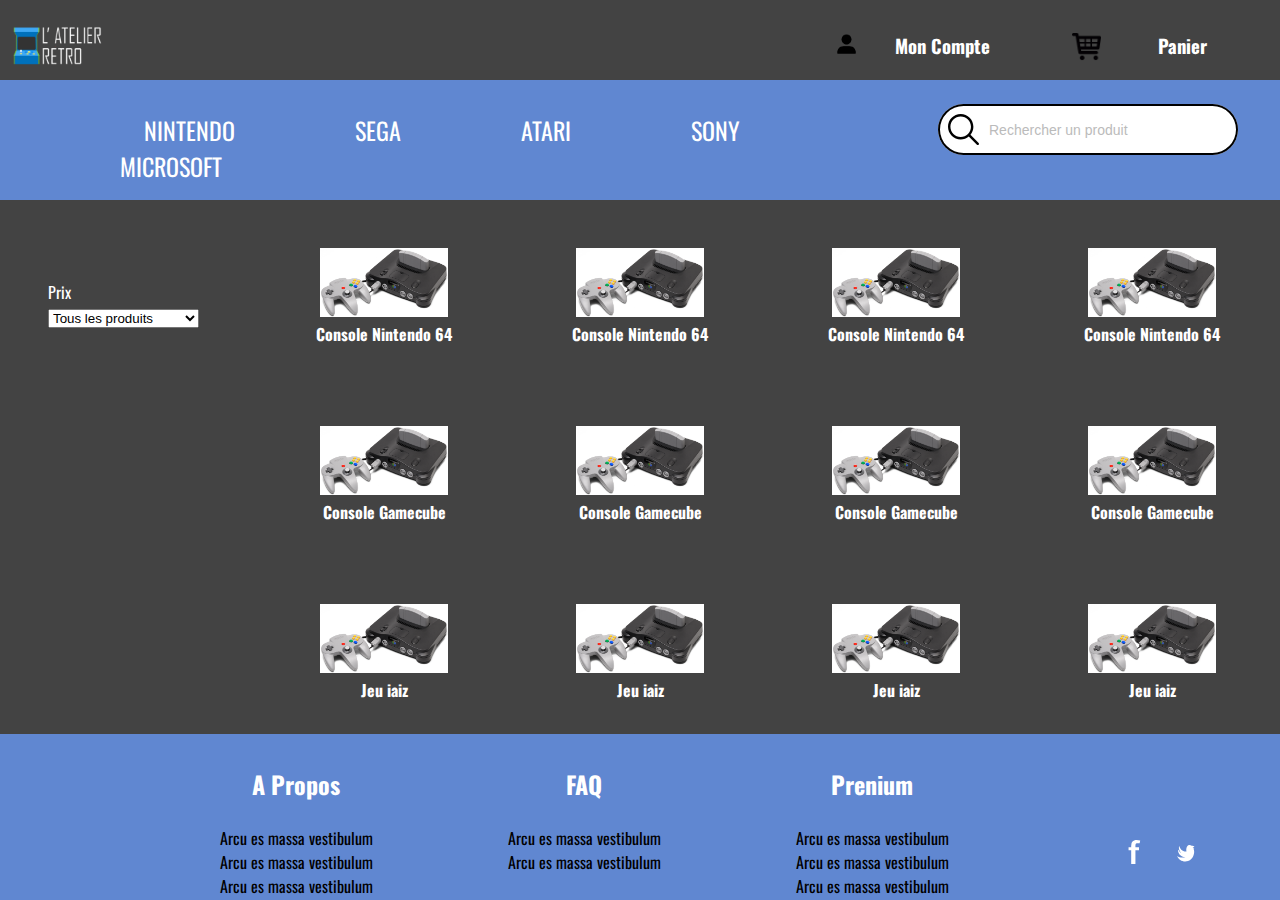
<file: liste-produits/liste-produits.html>
<!DOCTYPE html>
<html lang="fr">
    <head>
        <meta charset="UTF-8">
        <meta name="viewport" content="width=device-width, initial-scale=1">
        <link rel="stylesheet" type="text/css" href="css/style.css">
        <link href="https://fonts.googleapis.com/css?family=Oswald" rel="stylesheet">
        <title>L'Atelier Rétro</title>
    </head>
    <body>
        <!-- HEADER -->
        <header class="clearfix">
            <section class="header">
                <div class="header-left">
                    <h1>
                        <a href="#"><img src="img-layout/logo.png" alt="logo"></a>
                    </h1>
                </div>
                <div class="header-right">
                    <div class="compte">
                        <img src="img-layout/compte.png" alt="Mon Compte">
                        <h3>
                            <a href="#">Mon Compte</a>
                        </h3>
                    </div>
                    <div class="panier">
                        <img src="img-layout/panier.png" alt="Panier">
                        <h3>
                            <a href="#">Panier</a>
                        </h3>
                    </div>
                </div>
            </section>
            <section>
                <nav>
                    <div class="navigation">
                        <ul class="categories">
                            <li class="firstli lis">
                                <a href="#">NINTENDO</a>
                                <ul class="nintendo">
                                    <li>
                                        <a href="#">Jeux</a>
                                    </li>
                                    <li>
                                        <a href="#">Consoles</a>
                                    </li>
                                    <li>
                                        <a href="#">Accessoires</a>
                                    </li>
                                </ul>
                            </li>
                            <li class="lis">
                                <a href="#">SEGA</a>
                                <ul class="sega">
                                    <li>
                                        <a href="#">Jeux</a>
                                    </li>
                                    <li>
                                        <a href="#">Consoles</a>
                                    </li>
                                    <li>
                                        <a href="#">Accessoires</a>
                                    </li>
                                </ul>
                            </li>
                            <li class="lis">
                                <a href="#">ATARI</a>
                                <ul class="atari">
                                    <li>
                                        <a href="#">Jeux</a>
                                    </li>
                                    <li>
                                        <a href="#">Consoles</a>
                                    </li>
                                    <li>
                                        <a href="#">Accessoires</a>
                                    </li>
                                </ul>
                            </li>
                            <li class="lis">
                                <a href="#">SONY</a>
                                <ul class="sony">
                                    <li>
                                        <a href="#">Jeux</a>
                                    </li>
                                    <li>
                                        <a href="#">Consoles</a>
                                    </li>
                                    <li>
                                        <a href="#">Accessoires</a>
                                    </li>
                                </ul>
                            </li>
                            <li class="lis">
                                <a href="#">MICROSOFT</a>
                                <ul class="microsoft">
                                    <li>
                                        <a href="#">Jeux</a>
                                    </li>
                                    <li>
                                        <a href="#">Consoles</a>
                                    </li>
                                    <li>
                                        <a href="#">Accessoires</a>
                                    </li>
                                </ul>
                            </li>
                        </ul>
                    </div>
                    <svg xmlns="http://www.w3.org/2000/svg" style="display:none">
                        <symbol xmlns="http://www.w3.org/2000/svg" id="sbx-icon-search-13" viewBox="0 0 40 40">
                            <path
                                d="M26.804 29.01c-2.832 2.34-6.465 3.746-10.426 3.746C7.333 32.756 0 25.424 0 16.378 0 7.333 7.333 0 16.378 0c9.046 0 16.378 7.333 16.378 16.378 0 3.96-1.406 7.594-3.746 10.426l10.534 10.534c.607.607.61 1.59-.004 2.202-.61.61-1.597.61-2.202.004L26.804 29.01zm-10.426.627c7.323 0 13.26-5.936 13.26-13.26 0-7.32-5.937-13.257-13.26-13.257C9.056 3.12 3.12 9.056 3.12 16.378c0 7.323 5.936 13.26 13.258 13.26z"
                                fill-rule="evenodd"/>
                        </symbol>
                        <symbol xmlns="http://www.w3.org/2000/svg" id="sbx-icon-clear-5" viewBox="0 0 20 20">
                            <path
                                d="M10 20c5.523 0 10-4.477 10-10S15.523 0 10 0 0 4.477 0 10s4.477 10 10 10zm1.35-10.123l3.567 3.568-1.225 1.226-3.57-3.568-3.567 3.57-1.226-1.227 3.568-3.568-3.57-3.57 1.227-1.224 3.568 3.568 3.57-3.567 1.224 1.225-3.568 3.57zM10 18.272c4.568 0 8.272-3.704 8.272-8.272S14.568 1.728 10 1.728 1.728 5.432 1.728 10 5.432 18.272 10 18.272z"
                                fill-rule="evenodd"/>
                        </symbol>
                    </svg>

                    <form novalidate="novalidate" onsubmit="return false;" class="searchbox sbx-custom">
                        <div role="search" class="sbx-custom__wrapper">
                            <input type="search" name="search" placeholder="Rechercher un produit" autocomplete="off" required="required" class="sbx-custom__input">
                            <button type="submit" title="Submit your search query." class="sbx-custom__submit">
                                <svg role="img" aria-label="Search">
                                    <use xmlns:xlink="http://www.w3.org/1999/xlink" xlink:href="#sbx-icon-search-13"></use>
                                </svg>
                            </button>
                            <button type="reset" title="Clear the search query." class="sbx-custom__reset">
                                <svg role="img" aria-label="Reset">
                                    <use xmlns:xlink="http://www.w3.org/1999/xlink" xlink:href="#sbx-icon-clear-5"></use>
                                </svg>
                            </button>
                        </div>
                    </form>
                    <script type="text/javascript">
                        document.querySelector('.searchbox [type="reset"]').addEventListener('click', function () {
                            this.parentNode.querySelector('input').focus();
                        });
                    </script>
                </nav>
            </section>
        </header>

        <!-- CONTENU -->
        <section class="contenu clearfix">
            <div class="left-content">
                <form method="post" action="traitement.php">
                    <p>
                        <label for="pays">Prix</label><br/>
                        <select name="prix" id="prix">
                            <option value="tous">Tous les produits</option>
                            <option value="100">+ de 100 euros</option>
                            <option value="50-100">Entre 50 et 100 euros</option>
                            <option value="50">- de 50 euros</option>
                        </select>
                    </p>
                </form>
            </div>
            <div class="right-content">
                <div class="w25">
                    <div class="imagetitre">
                        <img src="img-content/n64.jpg" alt="">
                        <h2>Console Nintendo 64</h2>
                    </div>
                    <div class="imagetitre">
                        <img src="img-content/n64.jpg" alt="">
                        <h2>Console Gamecube</h2>
                    </div>
                    <div class="imagetitre">
                        <img src="img-content/n64.jpg" alt="">
                        <h2>Jeu iaiz</h2>
                    </div>
                </div>
                <div class="w25">
                    <div class="imagetitre">
                        <img src="img-content/n64.jpg" alt="">
                        <h2>Console Nintendo 64</h2>
                    </div>
                    <div class="imagetitre">
                        <img src="img-content/n64.jpg" alt="">
                        <h2>Console Gamecube</h2>
                    </div>
                    <div class="imagetitre">
                        <img src="img-content/n64.jpg" alt="">
                        <h2>Jeu iaiz</h2>
                    </div>
                </div>
                <div class="w25">
                    <div class="imagetitre">
                        <img src="img-content/n64.jpg" alt="">
                        <h2>Console Nintendo 64</h2>
                    </div>
                    <div class="imagetitre">
                        <img src="img-content/n64.jpg" alt="">
                        <h2>Console Gamecube</h2>
                    </div>
                    <div class="imagetitre">
                        <img src="img-content/n64.jpg" alt="">
                        <h2>Jeu iaiz</h2>
                    </div>
                </div>
                <div class="w25">
                    <div class="imagetitre">
                        <img src="img-content/n64.jpg" alt="">
                        <h2>Console Nintendo 64</h2>
                    </div>
                    <div class="imagetitre">
                        <img src="img-content/n64.jpg" alt="">
                        <h2>Console Gamecube</h2>
                    </div>
                    <div class="imagetitre">
                        <img src="img-content/n64.jpg" alt="">
                        <h2>Jeu iaiz</h2>
                    </div>
                </div>
            </div>
        </section>

        <!-- FOOTER -->
        <footer class="clearfix">
            <ul>
                <li class="propos">
                    <h2>A Propos</h2>
                    <p>Arcu es massa vestibulum
                        <br>Arcu es massa vestibulum
                        <br>Arcu es massa vestibulum</p>
                </li>
                <li class="faq">
                    <h2>FAQ</h2>
                    <p>Arcu es massa vestibulum
                        <br>Arcu es massa vestibulum</p>
                </li>
                <li class="prenium">
                    <h2>Prenium</h2>
                    <p>Arcu es massa vestibulum
                        <br>Arcu es massa vestibulum
                        <br>Arcu es massa vestibulum</p>
                </li>
            </ul>
            <div class="social">
                <div class="fb">
                    <img src="img-layout/fb.svg" alt="Facebook">
                </div>
                <div class="twitter">
                    <img src="img-layout/twitter.svg" alt="Twitter">
                </div>
            </div>
        </footer>
    </body>
</html>
</file>
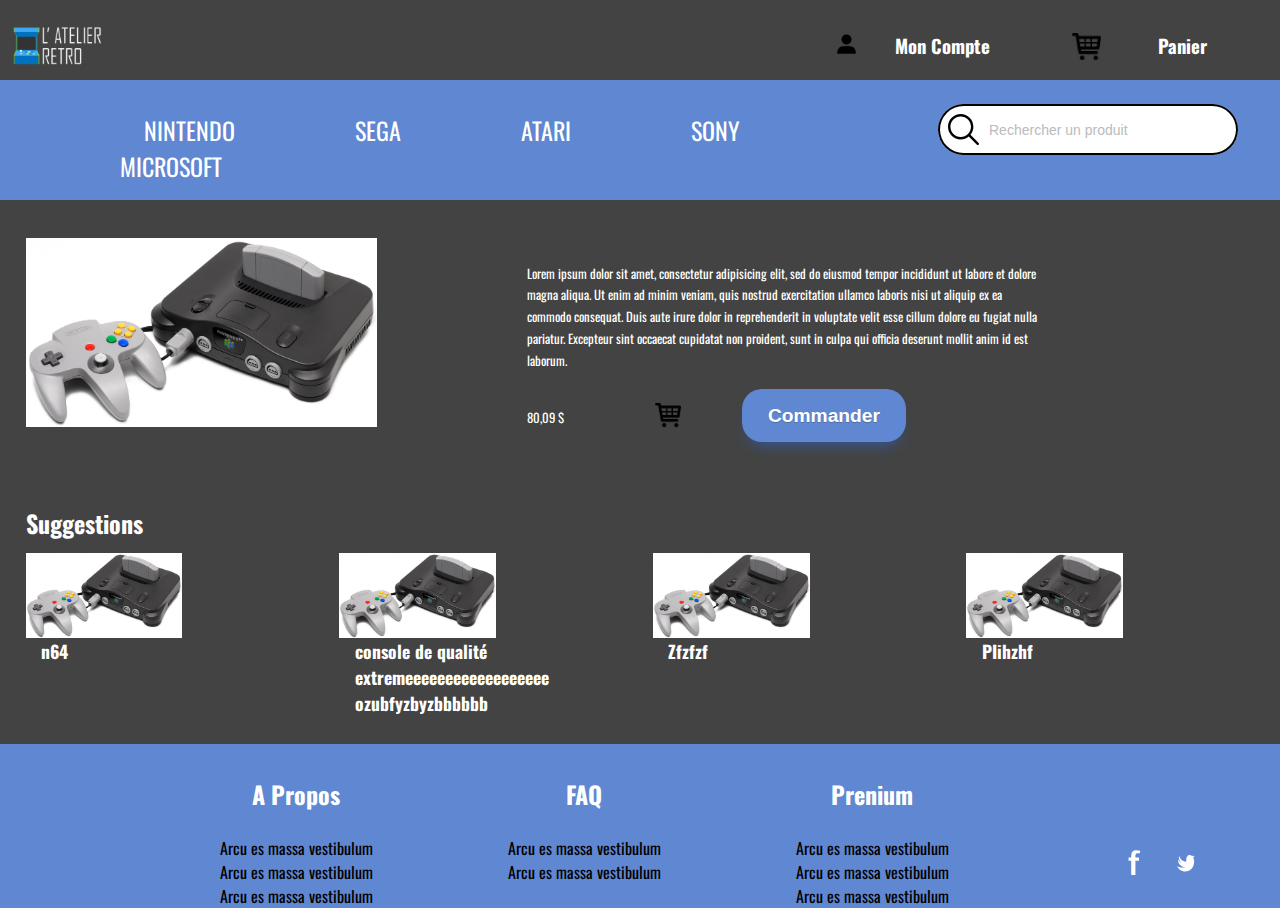
<file: site retro gaming/produit/produit.html>
<!DOCTYPE html>
<html lang="fr">
    <head>
        <meta charset="UTF-8">
        <meta name="viewport" content="width=device-width, initial-scale=1">
        <link rel="stylesheet" type="text/css" href="css/style.css">
        <link href="https://fonts.googleapis.com/css?family=Oswald" rel="stylesheet">
        <title>L'Atelier Rétro</title>
    </head>
    <body>
        <!-- HEADER -->
        <header class="clearfix">
            <section class="header">
                <div class="header-left">
                    <h1>
                        <a href="#"><img src="img-layout/logo.png" alt="logo"></a>
                    </h1>
                </div>
                <div class="header-right">
                    <div class="compte">
                        <img src="img-layout/compte.png" alt="Mon Compte">
                        <h3>
                            <a href="#">Mon Compte</a>
                        </h3>
                    </div>
                    <div class="panier">
                        <img src="img-layout/panier.png" alt="Panier">
                        <h3>
                            <a href="#">Panier</a>
                        </h3>
                    </div>
                </div>
            </section>
            <section>
                <nav>
                    <div class="navigation">
                        <ul class="categories">
                            <li class="firstli lis">
                                <a href="#">NINTENDO</a>
                                <ul class="nintendo">
                                    <li>
                                        <a href="#">Jeux</a>
                                    </li>
                                    <li>
                                        <a href="#">Consoles</a>
                                    </li>
                                    <li>
                                        <a href="#">Accessoires</a>
                                    </li>
                                </ul>
                            </li>
                            <li class="lis">
                                <a href="#">SEGA</a>
                                <ul class="sega">
                                    <li>
                                        <a href="#">Jeux</a>
                                    </li>
                                    <li>
                                        <a href="#">Consoles</a>
                                    </li>
                                    <li>
                                        <a href="#">Accessoires</a>
                                    </li>
                                </ul>
                            </li>
                            <li class="lis">
                                <a href="#">ATARI</a>
                                <ul class="atari">
                                    <li>
                                        <a href="#">Jeux</a>
                                    </li>
                                    <li>
                                        <a href="#">Consoles</a>
                                    </li>
                                    <li>
                                        <a href="#">Accessoires</a>
                                    </li>
                                </ul>
                            </li>
                            <li class="lis">
                                <a href="#">SONY</a>
                                <ul class="sony">
                                    <li>
                                        <a href="#">Jeux</a>
                                    </li>
                                    <li>
                                        <a href="#">Consoles</a>
                                    </li>
                                    <li>
                                        <a href="#">Accessoires</a>
                                    </li>
                                </ul>
                            </li>
                            <li class="lis">
                                <a href="#">MICROSOFT</a>
                                <ul class="microsoft">
                                    <li>
                                        <a href="#">Jeux</a>
                                    </li>
                                    <li>
                                        <a href="#">Consoles</a>
                                    </li>
                                    <li>
                                        <a href="#">Accessoires</a>
                                    </li>
                                </ul>
                            </li>
                        </ul>
                    </div>
                    <svg xmlns="http://www.w3.org/2000/svg" style="display:none">
                        <symbol xmlns="http://www.w3.org/2000/svg" id="sbx-icon-search-13" viewBox="0 0 40 40">
                            <path
                                d="M26.804 29.01c-2.832 2.34-6.465 3.746-10.426 3.746C7.333 32.756 0 25.424 0 16.378 0 7.333 7.333 0 16.378 0c9.046 0 16.378 7.333 16.378 16.378 0 3.96-1.406 7.594-3.746 10.426l10.534 10.534c.607.607.61 1.59-.004 2.202-.61.61-1.597.61-2.202.004L26.804 29.01zm-10.426.627c7.323 0 13.26-5.936 13.26-13.26 0-7.32-5.937-13.257-13.26-13.257C9.056 3.12 3.12 9.056 3.12 16.378c0 7.323 5.936 13.26 13.258 13.26z"
                                fill-rule="evenodd"/>
                        </symbol>
                        <symbol xmlns="http://www.w3.org/2000/svg" id="sbx-icon-clear-5" viewBox="0 0 20 20">
                            <path
                                d="M10 20c5.523 0 10-4.477 10-10S15.523 0 10 0 0 4.477 0 10s4.477 10 10 10zm1.35-10.123l3.567 3.568-1.225 1.226-3.57-3.568-3.567 3.57-1.226-1.227 3.568-3.568-3.57-3.57 1.227-1.224 3.568 3.568 3.57-3.567 1.224 1.225-3.568 3.57zM10 18.272c4.568 0 8.272-3.704 8.272-8.272S14.568 1.728 10 1.728 1.728 5.432 1.728 10 5.432 18.272 10 18.272z"
                                fill-rule="evenodd"/>
                        </symbol>
                    </svg>

                    <form novalidate="novalidate" onsubmit="return false;" class="searchbox sbx-custom">
                        <div role="search" class="sbx-custom__wrapper">
                            <input type="search" name="search" placeholder="Rechercher un produit" autocomplete="off" required="required" class="sbx-custom__input">
                            <button type="submit" title="Submit your search query." class="sbx-custom__submit">
                                <svg role="img" aria-label="Search">
                                    <use xmlns:xlink="http://www.w3.org/1999/xlink" xlink:href="#sbx-icon-search-13"></use>
                                </svg>
                            </button>
                            <button type="reset" title="Clear the search query." class="sbx-custom__reset">
                                <svg role="img" aria-label="Reset">
                                    <use xmlns:xlink="http://www.w3.org/1999/xlink" xlink:href="#sbx-icon-clear-5"></use>
                                </svg>
                            </button>
                        </div>
                    </form>
                    <script type="text/javascript">
                        document.querySelector('.searchbox [type="reset"]').addEventListener('click', function () {
                            this.parentNode.querySelector('input').focus();
                        });
                    </script>
                </nav>
            </section>
        </header>

        <!-- CONTENU -->
        <div class="produit-content clearfix">
            <div class="content-top">
                <div class="produit-left">
                    <figure>
                        <img src="img-content/n64.jpg" alt="">
                    </figure>
                </div>

                <div class="produit-right">
                    <p>
                        Lorem ipsum dolor sit amet, consectetur adipisicing elit, sed do eiusmod tempor incididunt ut labore et dolore magna aliqua. Ut enim ad minim veniam, quis nostrud exercitation ullamco laboris nisi ut aliquip ex ea commodo consequat. Duis aute irure
                        dolor in reprehenderit in voluptate velit esse cillum dolore eu fugiat nulla pariatur. Excepteur sint occaecat cupidatat non proident, sunt in culpa qui officia deserunt mollit anim id est laborum.
                    </p>

                    <p class="prix">80,09 $</p>
                    <img class="produit-panier" src="img-layout/panier.png" alt="">
                    <a href="#" class="button-commander">Commander</a>
                </div>
            </div>

            <div class="content-bot clearfix">
                <h2>Suggestions</h2>
                <div class="w25">
                    <div class="suggestions">
                        <img src="img-content/n64.jpg" alt="">
                        <h2>n64</h2>
                    </div>
                </div>
                <div class="w25">
                    <div class="suggestions">
                        <img src="img-content/n64.jpg" alt="">
                        <h2>console de qualité extremeeeeeeeeeeeeeeeeee ozubfyzbyzbbbbbb</h2>
                    </div>
                </div>
                <div class="w25">
                    <div class="suggestions">
                        <img src="img-content/n64.jpg" alt="">
                        <h2>Zfzfzf</h2>
                    </div>
                </div>
                <div class="w25">
                    <div class="suggestions">
                        <img src="img-content/n64.jpg" alt="">
                        <h2>PIihzhf</h2>
                    </div>
                </div>
            </div>
        </div>
        <!-- FOOTER -->
        <footer class="clearfix">
            <ul>
                <li class="propos">
                    <h2>A Propos</h2>
                    <p>Arcu es massa vestibulum
                        <br>Arcu es massa vestibulum
                        <br>Arcu es massa vestibulum</p>
                </li>
                <li class="faq">
                    <h2>FAQ</h2>
                    <p>Arcu es massa vestibulum
                        <br>Arcu es massa vestibulum</p>
                </li>
                <li class="prenium">
                    <h2>Prenium</h2>
                    <p>Arcu es massa vestibulum
                        <br>Arcu es massa vestibulum
                        <br>Arcu es massa vestibulum</p>
                </li>
            </ul>
            <div class="social">
                <div class="fb">
                    <img src="img-layout/fb.svg" alt="Facebook">
                </div>
                <div class="twitter">
                    <img src="img-layout/twitter.svg" alt="Twitter">
                </div>
            </div>
        </footer>
    </body>
</html>
</html>
</file>
<file: liste-produits/css/style.css>
@charset "UTF-8";
* {
    padding: 0;
    margin: 0;
    list-style-type: none;
}

*, *:before, *:after {
    box-sizing: border-box;
}

.clearfix:before, .clearfix:after {
    content: " ";
    display: table;
}

.clearfix:after {
    clear: both;
}

body {
    background: #6087D1;
    color: white;
    font-family: "Oswald", sans-serif;
}


/*HEADER*/

header {
    height: auto;
    padding-bottom: 1em;
}

.header {
    height: 5em;
    text-align: center;
    background: #434343;
    padding-top: 1em;
}

.header-left {
    float: left;
    width: 40em;
}

.header-left img {
    width: 18%;
}

.header-right {
    float: right;
    padding-top: 1em;
}

header img {
    float: left;
    width: 15%;
}

.header-right div {
    float: left;
    width: 12em;
}

.compte {
    margin-right: 3em;
}

.panier {
    margin-right: 1em;
}

nav {
    height: auto;
    background: #6087D1;
    text-align: center;
}

.navigation {
    width: 70%;
    float: left;
    height: auto;
}

.categories {
    float: left;
    padding-top: 2em;
}

li.firstli {
    margin-left: 1em;
}

.lis {
    float: left;
    padding-left: 5em;
}

a {
    text-decoration: none;
    color: white;
    display: block;
}

a:hover {
    color: black;
    opacity: 0.5;
    text-decoration: underline;
}

.categories li {
    /*float: left;*/
    /*padding-left: 10rem;*/
    font-size: 1.5em;
}

.categories li ul {
    display: none;
}

.categories li ul li {
    text-align: center;
    padding: 0 auto;
    clear: both;
    background: #6087D1;
}

.categories li ul a {
    text-align: center;
    padding: 0.5em 0em;
    font-size: 0.5em;
}

.categories li:hover ul {
    display: block;
}

.sbx-custom {
    display: inline-block;
    position: relative;
    width: 300px;
    height: 51px;
    white-space: nowrap;
    box-sizing: border-box;
    font-size: 14px;
    margin-top: 1.5rem;
}

.sbx-custom__wrapper {
    width: 100%;
    height: 100%;
}

.sbx-custom__input {
    display: inline-block;
    transition: box-shadow .4s ease, background .4s ease;
    border: 0;
    border-radius: 26px;
    box-shadow: inset 0 0 0 2px #000000;
    padding: 0;
    padding-right: 41px;
    padding-left: 51px;
    width: 100%;
    height: 100%;
    vertical-align: middle;
    white-space: normal;
    font-size: inherit;
    appearance: none;
}

.sbx-custom__input::-webkit-search-decoration, .sbx-custom__input::-webkit-search-cancel-button, .sbx-custom__input::-webkit-search-results-button, .sbx-custom__input::-webkit-search-results-decoration {
    display: none;
}

.sbx-custom__input:hover {
    box-shadow: inset 0 0 0 2px black;
}

.sbx-custom__input:focus, .sbx-custom__input:active {
    outline: 0;
    box-shadow: inset 0 0 0 2px #FF2E83;
}

.sbx-custom__input::placeholder {
    color: #BBBBBB;
}

.sbx-custom__submit {
    position: absolute;
    top: 0;
    right: inherit;
    left: 0;
    margin: 0;
    border: 0;
    border-radius: 25px 0 0 25px;
    background-color: rgba(255, 255, 255, 0);
    padding: 0;
    width: 51px;
    height: 100%;
    vertical-align: middle;
    text-align: center;
    font-size: inherit;
    user-select: none;
}

.sbx-custom__submit::before {
    display: inline-block;
    margin-right: -4px;
    height: 100%;
    vertical-align: middle;
    content: '';
}

.sbx-custom__submit:hover, .sbx-custom__submit:active {
    cursor: pointer;
}

.sbx-custom__submit:focus {
    outline: 0;
}

.sbx-custom__submit svg {
    width: 31px;
    height: 31px;
    vertical-align: middle;
}

.sbx-custom__reset {
    display: none;
    position: absolute;
    top: 12px;
    right: 12px;
    margin: 0;
    border: 0;
    background: none;
    cursor: pointer;
    padding: 0;
    font-size: inherit;
    user-select: none;
}

.sbx-custom__reset:focus {
    outline: 0;
}

.sbx-custom__reset svg {
    display: block;
    margin: 4px;
    width: 19px;
    height: 19px;
}

.sbx-custom__input:valid~.sbx-custom__reset {
    display: block;
    animation-name: sbx-reset-in;
    animation-duration: .15s;
}

@keyframes sbx-reset-in {
    0% {
        transform: translate3d(-20%, 0, 0);
        opacity: 0;
    }
    100% {
        transform: none;
        opacity: 1;
    }
}


/*CONTENU*/

.contenu {
    height: 390%;
    background: #434343;
}

.left-content {
    float: left;
    height: auto;
    width: 20%;
}

.left-content form {
    margin-left: 3em;
    margin-top: 5em;
}

.right-content {
    float: right;
    height: auto;
    width: 80%;
}

.w25 {
    width: 25%;
    height: auto;
    float: left;
}

.w25 img {
    width: 50%;
}

.imagetitre {
    padding-top: 3em;
    padding-bottom: 2em;
    text-align: center;
}

.right-content h2 {
    font-size: 1em;
}


/*FOOTER*/

footer {
    text-align: center;
}

.social {
    float: right;
    padding-top: 4.5em;
    width: 5em;
    margin-right: 5em;
}

footer h2 {
    padding-bottom: 1em;
}

footer p {
    color: black;
}

footer ul {
    padding-top: 2em;
    margin-left: 8em;
}

footer li {
    width: 25%;
    float: left;
    list-style-type: none;
    padding-left: 3em;
}

.fb {
    width: 1.8rem;
    float: left;
}

.twitter {
    width: 1.8rem;
    float: right;
}
</file>
<file: site retro gaming/produit/css/style.css>
@charset "UTF-8";
* {
    padding: 0;
    margin: 0;
    list-style-type: none;
}

*, *:before, *:after {
    box-sizing: border-box;
}

.clearfix:before, .clearfix:after {
    content: " ";
    display: table;
}

.clearfix:after {
    clear: both;
}

body {
    background: #6087D1;
    color: white;
    font-family: "Oswald", sans-serif;
}


/*HEADER*/

header {
    height: auto;
    padding-bottom: 1em;
}

.header {
    height: 5em;
    text-align: center;
    background: #434343;
    padding-top: 1em;
}

.header-left {
    float: left;
    width: 40em;
}

.header-left img {
    width: 18%;
}

.header-right {
    float: right;
    padding-top: 1em;
}

header img {
    float: left;
    width: 15%;
}

.header-right div {
    float: left;
    width: 12em;
}

.compte {
    margin-right: 3em;
}

.panier {
    margin-right: 1em;
}

nav {
    height: auto;
    background: #6087D1;
    text-align: center;
}

.navigation {
    width: 70%;
    float: left;
    height: auto;
}

.categories {
    float: left;
    padding-top: 2em;
}

li.firstli {
    margin-left: 1em;
}

.lis {
    float: left;
    padding-left: 5em;
}

a {
    text-decoration: none;
    color: white;
    display: block;
}

a:hover {
    color: black;
    opacity: 0.5;
    text-decoration: underline;
}

.categories li {
    /*float: left;*/
    /*padding-left: 10rem;*/
    font-size: 1.5em;
}

.categories li ul {
    display: none;
}

.categories li ul li {
    text-align: center;
    padding: 0 auto;
    clear: both;
    background: #6087D1;
}

.categories li ul a {
    text-align: center;
    padding: 0.5em 0em;
    font-size: 0.5em;
}

.categories li:hover ul {
    display: block;
}

.sbx-custom {
    display: inline-block;
    position: relative;
    width: 300px;
    height: 51px;
    white-space: nowrap;
    box-sizing: border-box;
    font-size: 14px;
    margin-top: 1.5rem;
}

.sbx-custom__wrapper {
    width: 100%;
    height: 100%;
}

.sbx-custom__input {
    display: inline-block;
    transition: box-shadow .4s ease, background .4s ease;
    border: 0;
    border-radius: 26px;
    box-shadow: inset 0 0 0 2px #000000;
    padding: 0;
    padding-right: 41px;
    padding-left: 51px;
    width: 100%;
    height: 100%;
    vertical-align: middle;
    white-space: normal;
    font-size: inherit;
    appearance: none;
}

.sbx-custom__input::-webkit-search-decoration, .sbx-custom__input::-webkit-search-cancel-button, .sbx-custom__input::-webkit-search-results-button, .sbx-custom__input::-webkit-search-results-decoration {
    display: none;
}

.sbx-custom__input:hover {
    box-shadow: inset 0 0 0 2px black;
}

.sbx-custom__input:focus, .sbx-custom__input:active {
    outline: 0;
    box-shadow: inset 0 0 0 2px #FF2E83;
}

.sbx-custom__input::placeholder {
    color: #BBBBBB;
}

.sbx-custom__submit {
    position: absolute;
    top: 0;
    right: inherit;
    left: 0;
    margin: 0;
    border: 0;
    border-radius: 25px 0 0 25px;
    background-color: rgba(255, 255, 255, 0);
    padding: 0;
    width: 51px;
    height: 100%;
    vertical-align: middle;
    text-align: center;
    font-size: inherit;
    user-select: none;
}

.sbx-custom__submit::before {
    display: inline-block;
    margin-right: -4px;
    height: 100%;
    vertical-align: middle;
    content: '';
}

.sbx-custom__submit:hover, .sbx-custom__submit:active {
    cursor: pointer;
}

.sbx-custom__submit:focus {
    outline: 0;
}

.sbx-custom__submit svg {
    width: 31px;
    height: 31px;
    vertical-align: middle;
}

.sbx-custom__reset {
    display: none;
    position: absolute;
    top: 12px;
    right: 12px;
    margin: 0;
    border: 0;
    background: none;
    cursor: pointer;
    padding: 0;
    font-size: inherit;
    user-select: none;
}

.sbx-custom__reset:focus {
    outline: 0;
}

.sbx-custom__reset svg {
    display: block;
    margin: 4px;
    width: 19px;
    height: 19px;
}

.sbx-custom__input:valid~.sbx-custom__reset {
    display: block;
    animation-name: sbx-reset-in;
    animation-duration: .15s;
}

@keyframes sbx-reset-in {
    0% {
        transform: translate3d(-20%, 0, 0);
        opacity: 0;
    }
    100% {
        transform: none;
        opacity: 1;
    }
}


/*CONTENU*/

.produit-content {
    height: 390%;
    background: #434343;
    padding-left: 2%;
    display: block;
}

.content-top {
    height: 273%;
    padding-bottom: 5%;
    padding-top: 3%;
    float: left;
}

figure {
    width: 70%;
}

figure img {
    width: 100%;
}

.produit-left {
    float: left;
    width: 40%;
}

.produit-right {
    padding-top: 2%;
    line-height: 170%;
    float: left;
    width: 40em;
    font-size: 80%;
}

.prix {
    float: left;
    padding-top: 7%;
    width: 10em;
}

.produit-panier {
    float: left;
    width: 5%;
    padding-top: 6%;
}

.button-commander {
    -moz-box-shadow: 0px 10px 14px -7px #375999;
    -webkit-box-shadow: 0px 10px 14px -7px #375999;
    box-shadow: 0px 10px 14px -7px #375999;
    background: -webkit-gradient(linear, left top, left bottom, color-stop(0.05, #6087d1), color-stop(1, #6087d1));
    background: -moz-linear-gradient(top, #6087d1 5%, #6087d1 100%);
    background: -webkit-linear-gradient(top, #6087d1 5%, #6087d1 100%);
    background: -o-linear-gradient(top, #6087d1 5%, #6087d1 100%);
    background: -ms-linear-gradient(top, #6087d1 5%, #6087d1 100%);
    background: linear-gradient(to bottom, #6087d1 5%, #6087d1 100%);
    filter: progid: DXImageTransform.Microsoft.gradient(startColorstr='#6087d1', endColorstr='#6087d1', GradientType=0);
    background-color: #6087d1;
    -moz-border-radius: 20px;
    -webkit-border-radius: 20px;
    border-radius: 20px;
    display: inline-block;
    cursor: pointer;
    color: #ffffff;
    font-family: Arial;
    font-size: 150%;
    font-weight: bold;
    padding: 3% 5%;
    text-decoration: none;
    text-shadow: 0px 1px 0px #516ea3;
    width: 32%;
    margin-left: 12%;
    margin-top: 3.5%;
}

.button-commander:hover {
    background: -webkit-gradient(linear, left top, left bottom, color-stop(0.05, #6087d1), color-stop(1, #6087d1));
    background: -moz-linear-gradient(top, #6087d1 5%, #6087d1 100%);
    background: -webkit-linear-gradient(top, #6087d1 5%, #6087d1 100%);
    background: -o-linear-gradient(top, #6087d1 5%, #6087d1 100%);
    background: -ms-linear-gradient(top, #6087d1 5%, #6087d1 100%);
    background: linear-gradient(to bottom, #6087d1 5%, #6087d1 100%);
    filter: progid: DXImageTransform.Microsoft.gradient(startColorstr='#6087d1', endColorstr='#6087d1', GradientType=0);
    background-color: #6087d1;
    color: white;
    opacity: 0.8;
    text-decoration: none;
}

.button-commander:active {
    position: relative;
    top: 1px;
}

.content-bot {
    height: 117%;
    padding-bottom: 2%;
}

.content-bot h2 {
    padding-bottom: 1%;
    font-size: 150;
}

.w25 {
    width: 25%;
    height: auto;
    float: left;
}

.w25 img {
    width: 50%;
    float: left;
}

.suggestions h2 {
    width: 12em;
    height: auto;
    float: left;
    font-size: 110%;
    padding-left: 5%;
}


/*FOOTER*/

footer {
    text-align: center;
}

.social {
    float: right;
    padding-top: 4.5em;
    width: 5em;
    margin-right: 5em;
}

footer h2 {
    padding-bottom: 1em;
}

footer p {
    color: black;
}

footer ul {
    padding-top: 2em;
    margin-left: 8em;
}

footer li {
    width: 25%;
    float: left;
    list-style-type: none;
    padding-left: 3em;
}

.fb {
    width: 1.8rem;
    float: left;
}

.twitter {
    width: 1.8rem;
    float: right;
}
</file>
